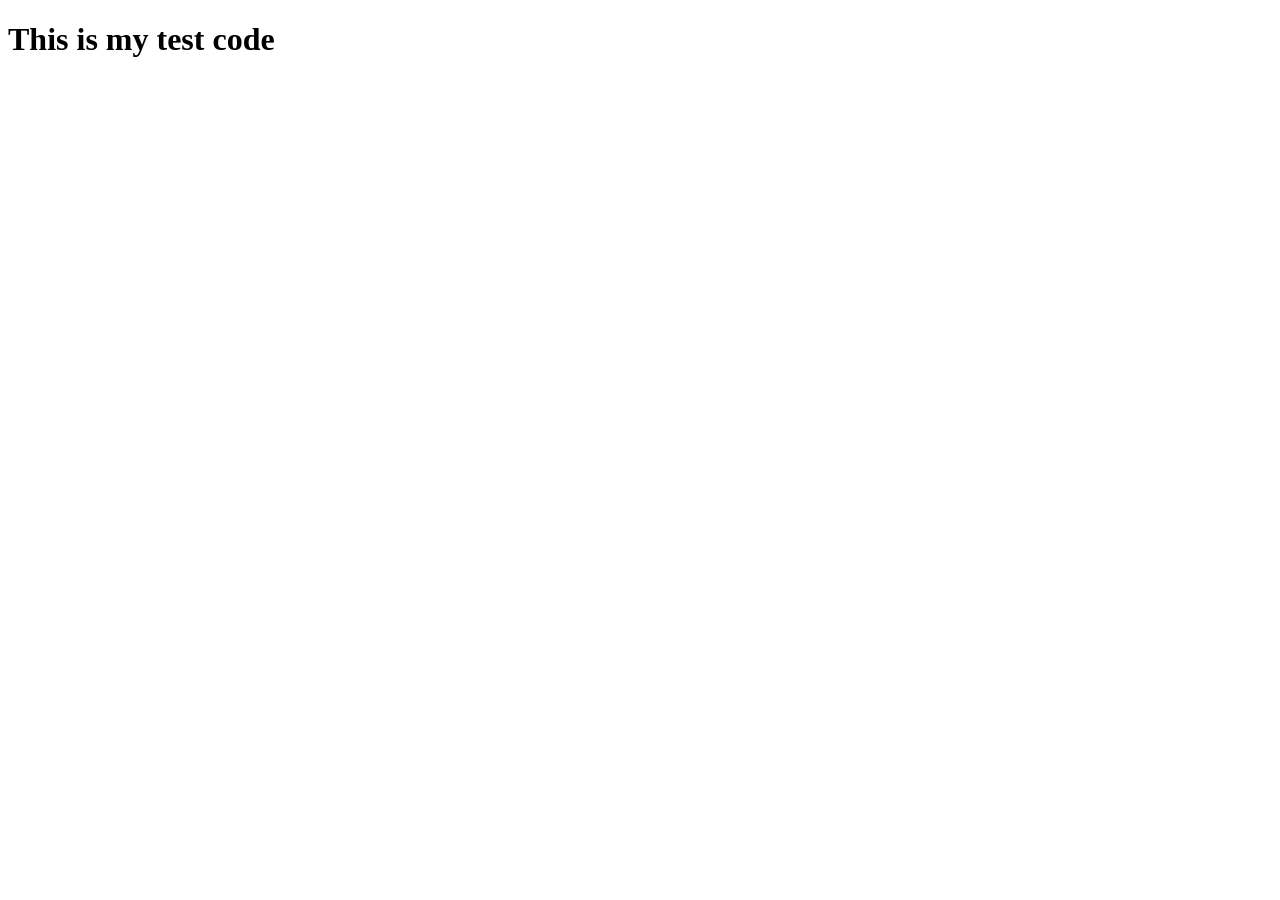
<file: Study Sphere/Templates/test.html>
<!DOCTYPE html>
<html lang="en">
<head>
    <meta charset="UTF-8">
    <meta name="viewport" content="width=device-width, initial-scale=1.0">
    <title>Document</title>
</head>
<body>
    <h1>This is my test code</h1>
    
</body>
</html>
</file>
